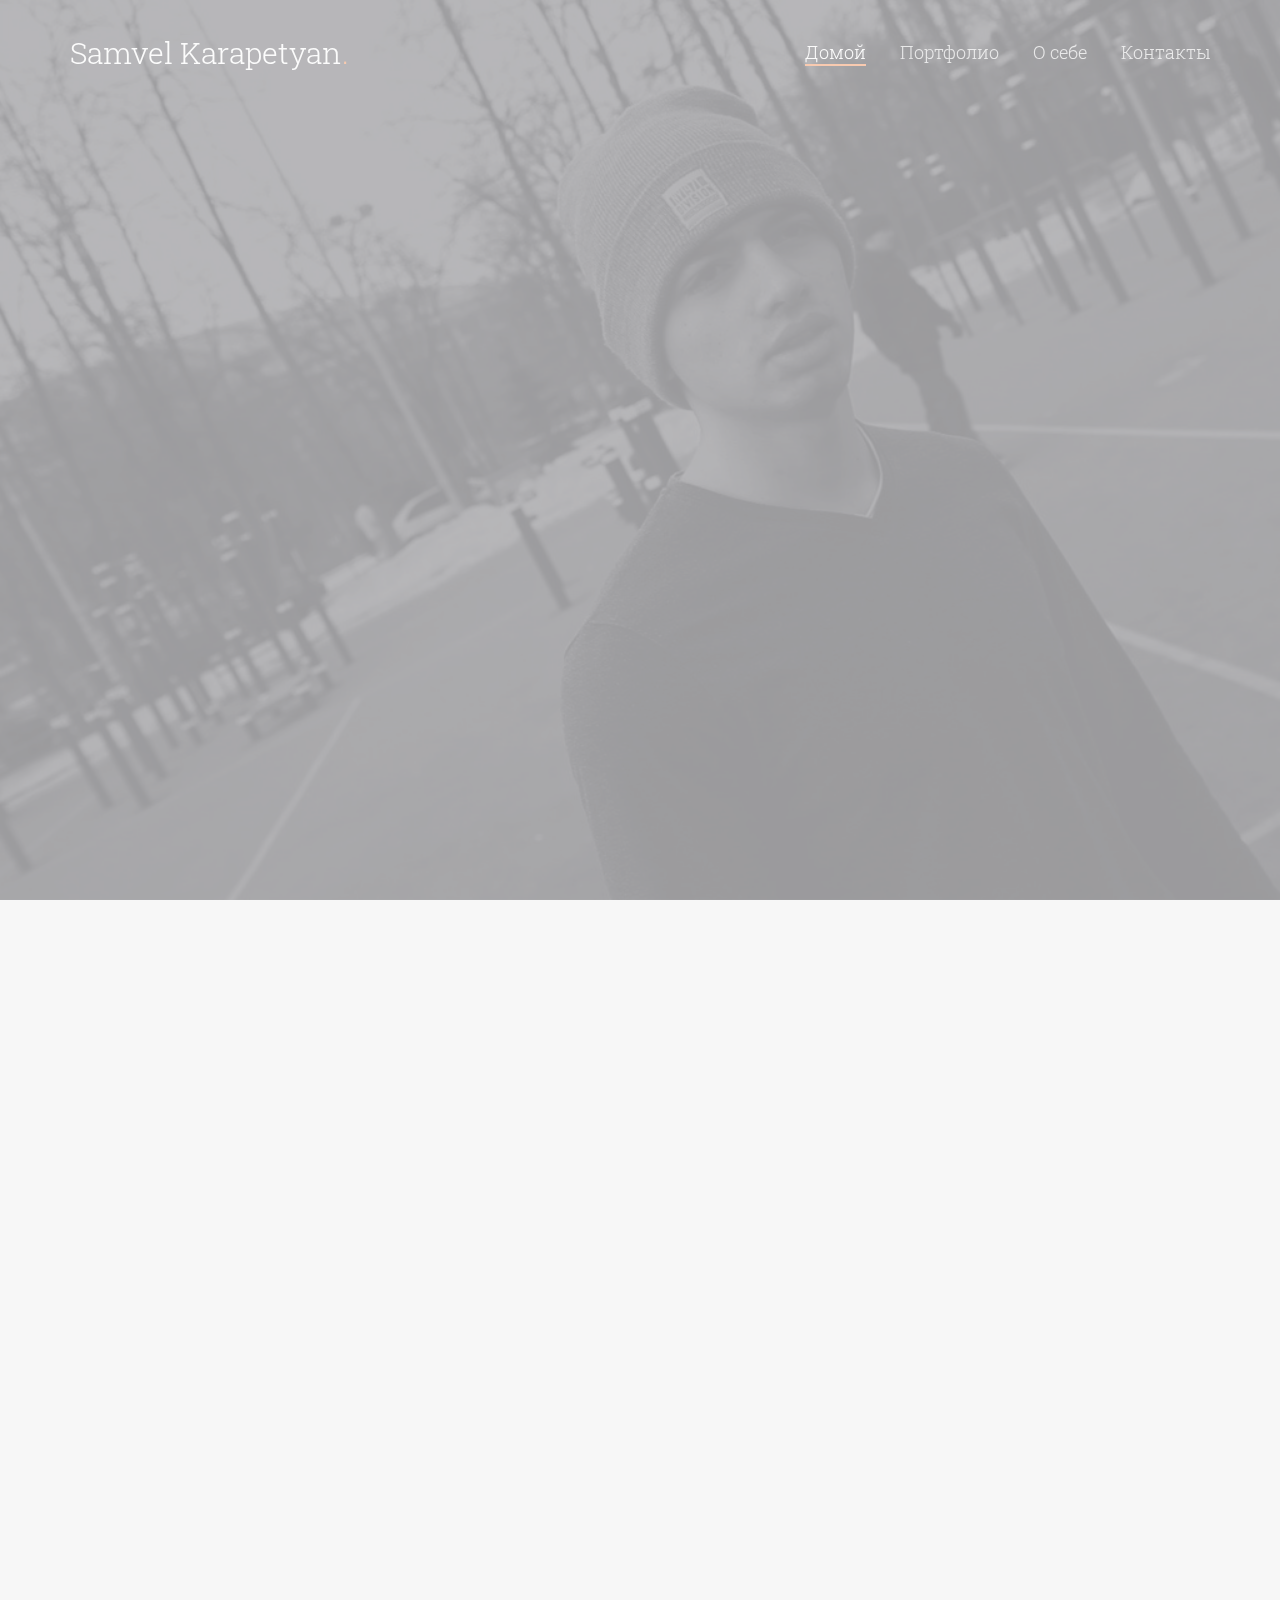
<file: верстки сайтов/готовый ландинг/fotografy/index.html>
<!DOCTYPE html>
<!--[if lt IE 7]>      <html class="no-js lt-ie9 lt-ie8 lt-ie7"> <![endif]-->
<!--[if IE 7]>         <html class="no-js lt-ie9 lt-ie8"> <![endif]-->
<!--[if IE 8]>         <html class="no-js lt-ie9"> <![endif]-->
<!--[if gt IE 8]><!--> <html class="no-js"> <!--<![endif]-->
	<head>
	<meta charset="utf-8">
	<meta http-equiv="X-UA-Compatible" content="IE=edge">
	<title>Web Disign &mdash; Samvel Karapetyan</title>
	<meta name="viewport" content="width=device-width, initial-scale=1">
	<meta name="description" content="Free HTML5 Template by FREEHTML5.CO" />
	<meta name="keywords" content="free html5, free template, free bootstrap, html5, css3, mobile first, responsive" />
	<meta name="author" content="FREEHTML5.CO" />

  <!-- 
	//////////////////////////////////////////////////////

	FREE HTML5 TEMPLATE 
	DESIGNED & DEVELOPED by FREEHTML5.CO
		
	Website: 		http://freehtml5.co/
	Email: 			info@freehtml5.co
	Twitter: 		http://twitter.com/fh5co
	Facebook: 		https://www.facebook.com/fh5co

	//////////////////////////////////////////////////////
	 -->

  	<!-- Facebook and Twitter integration -->
	<meta property="og:title" content=""/>
	<meta property="og:image" content=""/>
	<meta property="og:url" content=""/>
	<meta property="og:site_name" content=""/>
	<meta property="og:description" content=""/>
	<meta name="twitter:title" content="" />
	<meta name="twitter:image" content="" />
	<meta name="twitter:url" content="" />
	<meta name="twitter:card" content="" />

	<!-- Place favicon.ico and apple-touch-icon.png in the root directory -->
	<link rel="shortcut icon" href="favicon.ico">
	<!-- Google Fonts -->
	<link href='https://fonts.googleapis.com/css?family=Roboto+Slab:400,700|Roboto:400,300,700' rel='stylesheet' type='text/css'>
	<!-- Animate -->
	<link rel="stylesheet" href="css/animate.css">
	<!-- Flexslider -->
	<link rel="stylesheet" href="css/flexslider.css">
	<!-- Icomoon -->
	<link rel="stylesheet" href="css/icomoon.css">
	<!-- Bootstrap  -->
	<link rel="stylesheet" href="css/bootstrap.css">

	<link rel="stylesheet" href="css/style.css">


	<!-- Modernizr JS -->
	<script src="js/modernizr-2.6.2.min.js"></script>
	<!-- FOR IE9 below -->
	<!--[if lt IE 9]>
	<script src="js/respond.min.js"></script>
	<![endif]-->

	</head>
	<body>
	
	<div id="fh5co-header">
		<div class="container">
			<!-- Mobile Toggle Menu Button -->
			<a href="#" class="js-fh5co-nav-toggle fh5co-nav-toggle"><i></i></a>
			<div id="fh5co-logo">
				<a href="index.html">Samvel Karapetyan<span>.</span></a>
			</div>
			<nav id="fh5co-main-nav">
				<ul>
					<li><a href="#" data-nav-section="home">Домой</a></li>
					<li><a href="#" data-nav-section="portfolio">Портфолио</a></li>
					<li><a href="#" data-nav-section="about">О себе</a></li>
					<li><a href="#" data-nav-section="contact">Контакты</a></li>
				</ul>
			</nav>
		</div>
	</div>
	<div id="fh5co-main">
		<div class="fh5co-overlay-mobile"></div>
		<div id="fh5co-home" class="js-fullheight" data-section="home">

			<div class="flexslider">
				
				<div class="fh5co-overlay"></div>
				<div class="fh5co-text">
					<div class="container">
						<div class="row text-center">
							<h1 class="animate-box">Hello</h1>
							<div class="fh5co-go animate-box">
								<a href="#" class="js-fh5co-next">
									See Portfolio
									<span><i class="icon-arrow-down2"></i></span>
								</a>
								
							</div>
						</div>
					</div>
				</div>
			  	<ul class="slides">
			   	
			   	<li style="background-image: url(images/slide_1.jpg);" data-stellar-background-ratio="0.5"></li>
			   	
			  	</ul>

			</div>
		</div>

		<div id="fh5co-portfolio" data-section="portfolio">
			<div class="container">
				<div class="row r-pb">
					<div class="col-md-8 col-md-offset-2 text-center section-heading">
						<h2 class="fh5co-section-title animate-box">Portfolio</h2>
						<p class="fh5co-lead animate-box">Здесь Представленны мои работы</p>
					</div>
				</div>
				<div class="row">
					<div class="col-md-4 col-sm-4 col-xs-6 col-xxs-12 animate-box">
						<div class="img-grid">
							<img src="images/pic_1.jpg" alt="Free HTML5 template by FREEHTML5.co" class="img-responsive">
							<a href="portfolio-single.html" class="transition">
								<div>
									<span class="fh5co-meta">1 images</span>
									<h2 class="fh5co-title">easy-shop.moscow</h2>
								</div>
							</a>
						</div>
					</div>
					<div class="col-md-4 col-sm-4 col-xs-6 col-xxs-12 animate-box">
						<div class="img-grid">
							<img src="images/pic_2.jpg" alt="Free HTML5 template by FREEHTML5.co" class="img-responsive">
							<a href="portfolio-single.html" class="transition">
								<div>
									<span class="fh5co-meta">1 images</span>
									<h2 class="fh5co-title">едимполезно.рф</h2>
								</div>
							</a>
						</div>
					</div>
					<div class="col-md-4 col-sm-4 col-xs-6 col-xxs-12 animate-box">
						<div class="img-grid">
							<img src="images/pic_3.jpg" alt="Free HTML5 template by FREEHTML5.co" class="img-responsive">
							<a href="portfolio-single.html" class="transition">
								<div>
									<span class="fh5co-meta">15 images</span>
									<h2 class="fh5co-title">Пустое место</h2>
								</div>
							</a>
						</div>
					</div>

					<div class="col-md-4 col-sm-4 col-xs-6 col-xxs-12 animate-box">
						<div class="img-grid">
							<img src="images/pic_4.jpg" alt="Free HTML5 template by FREEHTML5.co" class="img-responsive">
							<a href="portfolio-single.html" class="transition">
								<div>
									<span class="fh5co-meta">15 images</span>
									<h2 class="fh5co-title">Пустое место</h2>
								</div>
							</a>
						</div>
					</div>
					<div class="col-md-4 col-sm-4 col-xs-6 col-xxs-12 animate-box">
						<div class="img-grid">
							<img src="images/pic_5.jpg" alt="Free HTML5 template by FREEHTML5.co" class="img-responsive">
							<a href="portfolio-single.html" class="transition">
								<div>
									<span class="fh5co-meta">15 images</span>
									<h2 class="fh5co-title">Пустое место</h2>
								</div>
							</a>
						</div>
					</div>
					<div class="col-md-4 col-sm-4 col-xs-6 col-xxs-12 animate-box">
						<div class="img-grid">
							<img src="images/pic_6.jpg" alt="Free HTML5 template by FREEHTML5.co" class="img-responsive">
							<a href="portfolio-single.html" class="transition">
								<div>
									<span class="fh5co-meta">15 images</span>
									<h2 class="fh5co-title">Пустое место</h2>
								</div>
							</a>
						</div>
					</div>

					<div class="col-md-4 col-sm-4 col-xs-6 col-xxs-12 animate-box">
						<div class="img-grid">
							<img src="images/pic_7.jpg" alt="Free HTML5 template by FREEHTML5.co" class="img-responsive">
							<a href="portfolio-single.html" class="transition">
								<div>
									<span class="fh5co-meta">15 images</span>
									<h2 class="fh5co-title">Пустое место</h2>
								</div>
							</a>
						</div>
					</div>
					<div class="col-md-4 col-sm-4 col-xs-6 col-xxs-12 animate-box">
						<div class="img-grid">
							<img src="images/pic_8.jpg" alt="Free HTML5 template by FREEHTML5.co" class="img-responsive">
							<a href="portfolio-single.html" class="transition">
								<div>
									<span class="fh5co-meta">15 images</span>
									<h2 class="fh5co-title">Пустое место</h2>
								</div>
							</a>
						</div>
					</div>
					<div class="col-md-4 col-sm-4 col-xs-6 col-xxs-12 animate-box">
						<div class="img-grid">
							<img src="images/pic_9.jpg" alt="Free HTML5 template by FREEHTML5.co" class="img-responsive">
							<a href="portfolio-single.html" class="transition">
								<div>
									<span class="fh5co-meta">15 images</span>
									<h2 class="fh5co-title">Пустое место</h2>
								</div>
							</a>
						</div>
					</div>

					<div class="col-md-4 col-sm-4 col-xs-6 col-xxs-12 animate-box">
						<div class="img-grid">
							<img src="images/pic_10.jpg" alt="Free HTML5 template by FREEHTML5.co" class="img-responsive">
							<a href="portfolio-single.html" class="transition">
								<div>
									<span class="fh5co-meta">15 images</span>
									<h2 class="fh5co-title">Пустое место</h2>
								</div>
							</a>
						</div>
					</div>
					<div class="col-md-4 col-sm-4 col-xs-6 col-xxs-12 animate-box">
						<div class="img-grid">
							<img src="images/pic_11.jpg" alt="Free HTML5 template by FREEHTML5.co" class="img-responsive">
							<a href="portfolio-single.html" class="transition">
								<div>
									<span class="fh5co-meta">15 images</span>
									<h2 class="fh5co-title">Пустое место</h2>
								</div>
							</a>
						</div>
					</div>
					<div class="col-md-4 col-sm-4 col-xs-6 col-xxs-12 animate-box">
						<div class="img-grid">
							<img src="images/pic_12.jpg" alt="Free HTML5 template by FREEHTML5.co" class="img-responsive">
							<a href="portfolio-single.html" class="transition">
								<div>
									<span class="fh5co-meta">15 images</span>
									<h2 class="fh5co-title">Пустое место</h2>
								</div>
							</a>
						</div>
					</div>

				</div>
			</div>
		</div>

		<div id="fh5co-about" data-section="about">
			<div class="container">
				<div class="row r-pb">
					<div class="col-md-8 col-md-offset-2 text-center section-heading animate-box">
						<h2 class="fh5co-section-title">О себе</h2>
						<p class="fh5co-lead">Дизайнер . Веб разработчик . Seo консультации . Fronted разработчик </p>
					</div>
				</div>
				<div class="row">
					<div class="col-md-6 animate-box">
						<div class="fh5co-text with-plus">
							<h2>Rob Smith</h2>
							<span class="fh5co-meta">Photographer, Video Editor</span>
							<p>Far far away, behind the word mountains, far from the countries Vokalia and Consonantia, there live the blind texts. Separated they live in Bookmarksgrove right at the coast of the Semantics, a large language ocean.</p>
						</div>
					</div>
					<div class="col-md-6 animate-box">
						<div class="fh5co-text">
							<h2>Jean Smith</h2>
							<span class="fh5co-meta">Photographer, Copy writer</span>
							<p>Far far away, behind the word mountains, far from the countries Vokalia and Consonantia, there live the blind texts. Separated they live in Bookmarksgrove right at the coast of the Semantics, a large language ocean.</p>
						</div>
					</div>

				</div>
			</div>
		</div>

		

		<div id="fh5co-contact" data-section="contact">
			<div class="container">
				<div class="row">
					<div class="col-md-8 col-md-offset-2 text-center section-heading">
						<h2 class="fh5co-section-title animate-box">Контакты</h2>
						<p class="fh5co-lead animate-box">Вы можете связатся со мной (What`s up - Telegram - Viber)</p>
						<p class="animate-box">7(968) 326-92-52</p>
						
					</div>
				</div>
			</div>
		</div>

		<div id="fh5co-testimony" style="background-image: url(images/slide_3.jpg);" data-stellar-background-ratio="0.5">
			<div class="fh5co-overlay"></div>
			<div class="container">
				<div class="row">
					<div class="flexslider animate-box">
							<ul class="slides">
								<li>
									<blockquote>
										<p>&ldquo;I think design would be better if designers were much more skeptical about its applications. If you believe in the potency of your craft, where you choose to dole it out is not something to take lightly.&rdquo; <cite>&mdash; Frank Chimero</cite></p>
									</blockquote>
								</li>
								<li>
									<blockquote>
										<p>&ldquo;Design must be functional and functionality must be translated into visual aesthetics, without any reliance on gimmicks that have to be explained.&rdquo; <cite>&mdash; Ferdinand A. Porsche</cite></p>
									</blockquote>
								</li>
								<li>
									<blockquote>
										<p>&ldquo;Creativity is just connecting things. When you ask creative people how they did something, they feel a little guilty because they didn’t really do it, they just saw something. It seemed obvious to them after a while.&rdquo; <cite>&mdash; Steve Jobs</cite></p>
									</blockquote>
								</li>
								
								
							</ul>
						</div>

				</div>
			</div>
		</div>

		<div id="fh5co-footer">
			<div class="container">
				<div class="row">
					<div class="col-md-6 col-sm-6 animate-box">
						<div class="fh5co-footer-widget">
							<p>&copy; Fotografy Free HTML5 Template. All Rights Reserved.</p>
							<p>Designed by <a href="http://freehtml5.co/">FREEHTML5.co</a> Demo Images: <a href="http://unsplash.com/" target="_blank">Unsplash</a> &amp; <a href="http://pexels.com/" target="_blank">Pexels</a></p>
						</div>
					</div>
					<div class="col-md-6 col-sm-6 animate-box">
						<div class="fh5co-footer-widget">
							<ul class="fh5co-social pull-right">
								<li>
									<a href="#"><i class="icon-twitter"></i></a>
								</li>
								<li>
									<a href="#"><i class="icon-facebook"></i></a>
								</li>
								<li>
									<a href="#"><i class="icon-vine"></i></a>
								</li>
								<li>
									<a href="#"><i class="icon-behance"></i></a>
								</li>
								<li>
									<a href="#"><i class="icon-google"></i></a>
								</li>
								<li>
									<a href="#"><i class="icon-vimeo"></i></a>
								</li>
							</ul>
						<div class="fh5co-footer-widget">
					</div>
				</div>
			</div>
		</div>

	</div> <!-- END fh5co-page -->

	<!-- jQuery -->
	<script src="js/jquery.min.js"></script>
	<!-- jQuery Easing -->
	<script src="js/jquery.easing.1.3.js"></script>
	<!-- Bootstrap -->
	<script src="js/bootstrap.min.js"></script>
	<!-- Waypoints -->
	<script src="js/jquery.waypoints.min.js"></script>
	<!-- Stellar Parallax -->
	<script src="js/jquery.stellar.min.js"></script>
	<!-- Flexslider -->
	<script src="js/jquery.flexslider-min.js"></script>
	<!-- Main JS -->
	<script src="js/main.js"></script>

	</body>
</html>
</file>
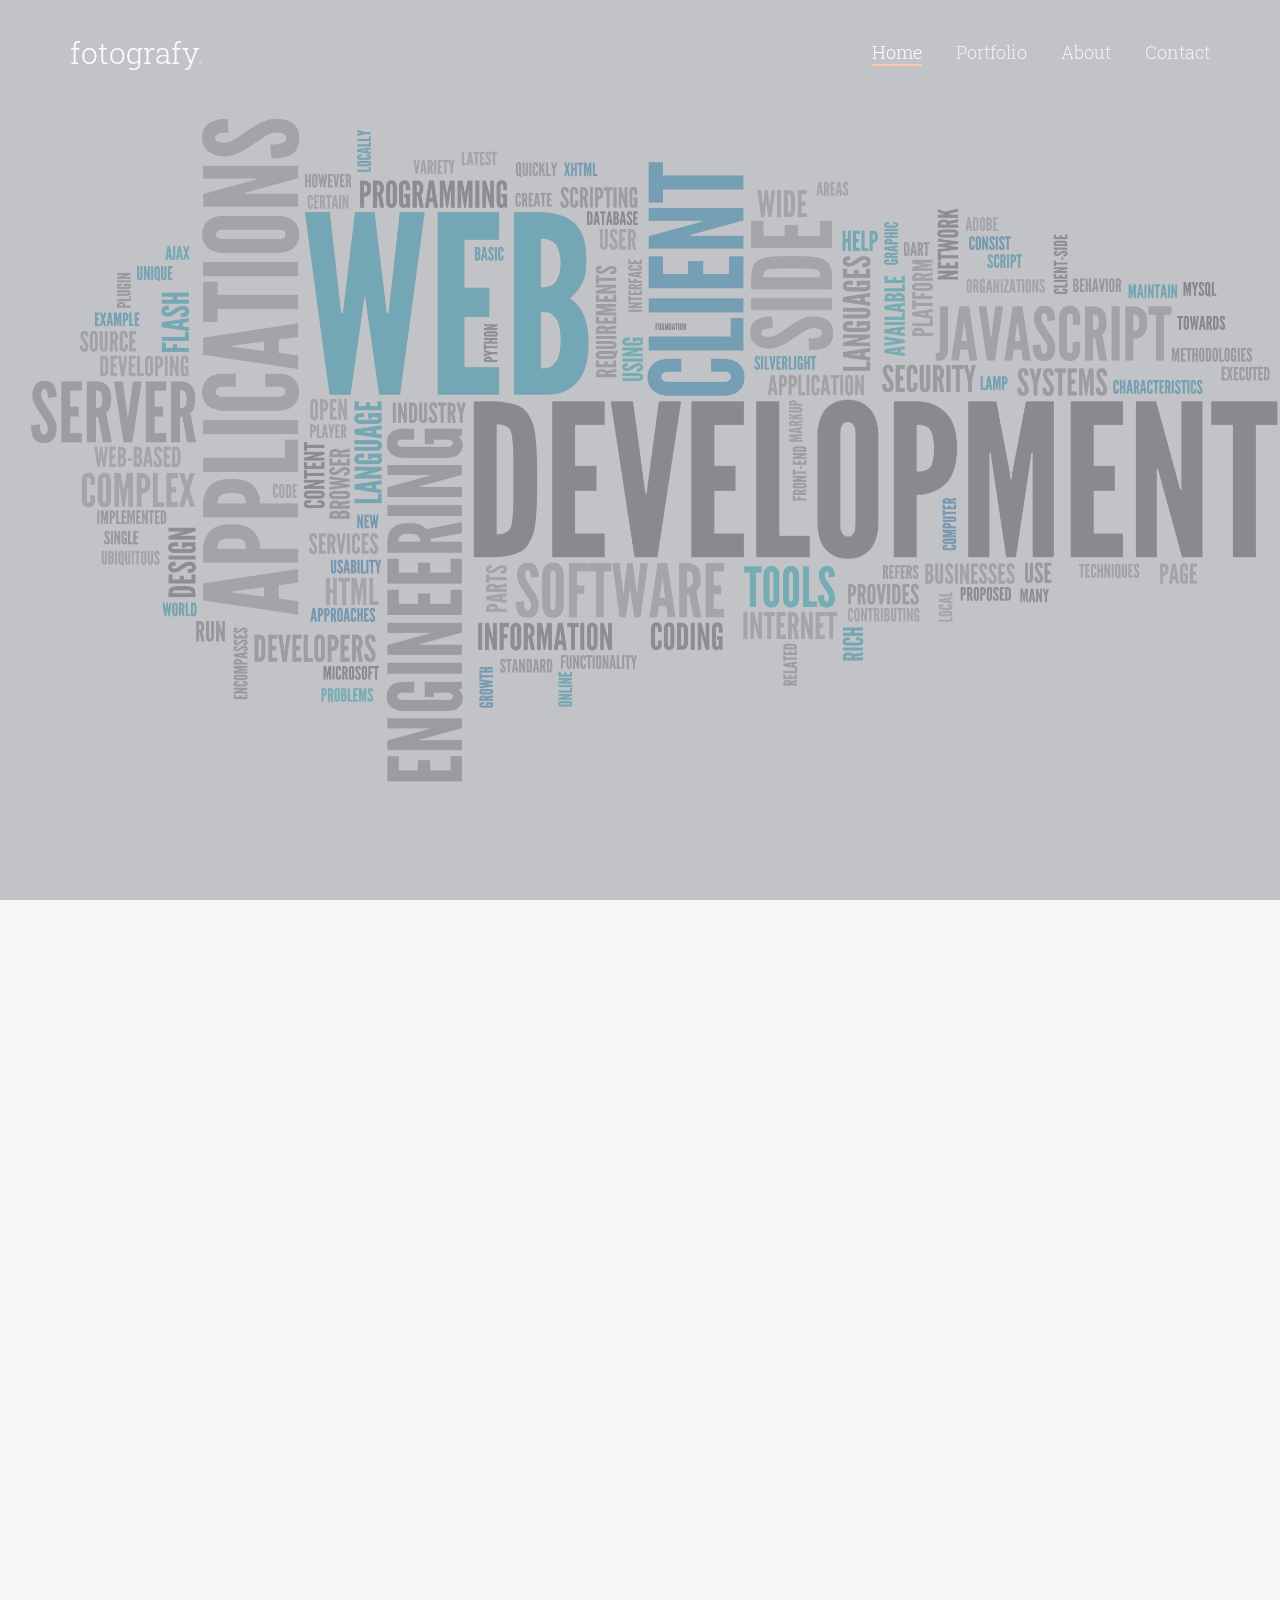
<file: верстки сайтов/готовый ландинг/fotografy/portfolio-single.html>
<!DOCTYPE html>
<!--[if lt IE 7]>      <html class="no-js lt-ie9 lt-ie8 lt-ie7"> <![endif]-->
<!--[if IE 7]>         <html class="no-js lt-ie9 lt-ie8"> <![endif]-->
<!--[if IE 8]>         <html class="no-js lt-ie9"> <![endif]-->
<!--[if gt IE 8]><!--> <html class="no-js"> <!--<![endif]-->
	<head>
	<meta charset="utf-8">
	<meta http-equiv="X-UA-Compatible" content="IE=edge">
	<title>Fotografy &mdash; Free Fully Responsive HTML5 Bootstrap Template by FREEHTML5.co</title>
	<meta name="viewport" content="width=device-width, initial-scale=1">
	<meta name="description" content="Free HTML5 Template by FREEHTML5.CO" />
	<meta name="keywords" content="free html5, free template, free bootstrap, html5, css3, mobile first, responsive" />
	<meta name="author" content="FREEHTML5.CO" />

  <!-- 
	//////////////////////////////////////////////////////

	FREE HTML5 TEMPLATE 
	DESIGNED & DEVELOPED by FREEHTML5.CO
		
	Website: 		http://freehtml5.co/
	Email: 			info@freehtml5.co
	Twitter: 		http://twitter.com/fh5co
	Facebook: 		https://www.facebook.com/fh5co

	//////////////////////////////////////////////////////
	 -->

  	<!-- Facebook and Twitter integration -->
	<meta property="og:title" content=""/>
	<meta property="og:image" content=""/>
	<meta property="og:url" content=""/>
	<meta property="og:site_name" content=""/>
	<meta property="og:description" content=""/>
	<meta name="twitter:title" content="" />
	<meta name="twitter:image" content="" />
	<meta name="twitter:url" content="" />
	<meta name="twitter:card" content="" />

	<!-- Place favicon.ico and apple-touch-icon.png in the root directory -->
	<link rel="shortcut icon" href="favicon.ico">
	<!-- Google Fonts -->
	<link href='https://fonts.googleapis.com/css?family=Roboto+Slab:400,700|Roboto:400,300,700' rel='stylesheet' type='text/css'>
	<!-- Animate -->
	<link rel="stylesheet" href="css/animate.css">
	<!-- Flexslider -->
	<link rel="stylesheet" href="css/flexslider.css">
	<!-- Icomoon -->
	<link rel="stylesheet" href="css/icomoon.css">
	<!-- Bootstrap  -->
	<link rel="stylesheet" href="css/bootstrap.css">

	<link rel="stylesheet" href="css/style.css">


	<!-- Modernizr JS -->
	<script src="js/modernizr-2.6.2.min.js"></script>
	<!-- FOR IE9 below -->
	<!--[if lt IE 9]>
	<script src="js/respond.min.js"></script>
	<![endif]-->

	</head>
	<body>
	
	<div id="fh5co-header">
		<div class="container">
			<!-- Mobile Toggle Menu Button -->
			<a href="#" class="js-fh5co-nav-toggle fh5co-nav-toggle"><i></i></a>
			<div id="fh5co-logo">
				<a href="index.html" class="transition">fotografy<span>.</span></a>
			</div>
			<nav id="fh5co-main-nav">
				<ul>
					<li><a href="index.html" class="transition" data-nav-section="home">Home</a></li>
					<li><a href="index.html" class="transition" data-nav-section="portfolio">Portfolio</a></li>
					<li><a href="index.html" class="transition" data-nav-section="about">About</a></li>
					<li><a href="index.html" class="transition" data-nav-section="contact">Contact</a></li>
				</ul>
			</nav>
		</div>
	</div>
	<div id="fh5co-main">
		<div class="fh5co-overlay-mobile"></div>
		<div id="fh5co-home" class="js-fullheight" data-section="home">

			<div class="flexslider">
				
				<div class="fh5co-overlay"></div>
				<div class="fh5co-text">
					<div class="container">
						<div class="row text-center">
							<h1 class="animate-box">Rob &amp; Jean Wedding</h1>
							<div class="fh5co-go animate-box">
								<a href="#" class="js-fh5co-next">
									View Images
									<span><i class="icon-arrow-down2"></i></span>
								</a>
								
							</div>
						</div>
					</div>
				</div>
			  	<ul class="slides">
			   	<li style="background-image: url(images/slide_2.jpg);" data-stellar-background-ratio="0.5"></li>
			  	</ul>

			</div>
		</div>

		<div id="fh5co-content">
			<div class="container">
				<div class="row r-pb">
					<div class="col-md-8 col-md-offset-2 text-center section-heading">
						<h2 class="fh5co-section-title animate-box">Intro Text</h2>
						<p class="fh5co-lead animate-box">Far far away, behind the word mountains, far from the countries Vokalia and Consonantia, there live the blind texts. Separated they live in Bookmarksgrove right at the coast of the Semantics, a large language ocean.</p>
					</div>
				</div>

				<div class="row">
					<figure class="animate-box">
						<img src="images/slide_3.jpg" alt="Free HTML5 Template by FREEHTML5.co" class="img-responsive">
					</figure>
					<figure class="animate-box">
						<img src="images/slide_2.jpg" alt="Free HTML5 Template by FREEHTML5.co" class="img-responsive">
					</figure>
					<figure class="animate-box">
						<img src="images/slide_1.jpg" alt="Free HTML5 Template by FREEHTML5.co" class="img-responsive">
					</figure>
					<figure class="animate-box">
						<img src="images/pic_13.jpg" alt="Free HTML5 Template by FREEHTML5.co" class="img-responsive">
					</figure>
					<figure class="animate-box">
						<img src="images/pic_14.jpg" alt="Free HTML5 Template by FREEHTML5.co" class="img-responsive">
					</figure>
				</div>
	
			</div>
		</div>

		<div id="fh5co-footer">
			<div class="container">
				<div class="row">
					<div class="col-md-6 col-sm-6 animate-box">
						<div class="fh5co-footer-widget">
							<p>&copy; Fotografy Free HTML5 Template. All Rights Reserved.</p>
							<p>Designed by <a href="http://freehtml5.co/">FREEHTML5.co</a> Demo Images: <a href="http://unsplash.com/" target="_blank">Unsplash</a> &amp; <a href="http://pexels.com/" target="_blank">Pexels</a></p>
						</div>
					</div>
					<div class="col-md-6 col-sm-6 animate-box">
						<div class="fh5co-footer-widget">
							<ul class="fh5co-social pull-right">
								<li>
									<a href="#"><i class="icon-twitter"></i></a>
								</li>
								<li>
									<a href="#"><i class="icon-facebook"></i></a>
								</li>
								<li>
									<a href="#"><i class="icon-vine"></i></a>
								</li>
								<li>
									<a href="#"><i class="icon-behance"></i></a>
								</li>
								<li>
									<a href="#"><i class="icon-google"></i></a>
								</li>
							</ul>
						<div class="fh5co-footer-widget">
					</div>
				</div>
			</div>
		</div>

	</div> <!-- END fh5co-page -->

	<!-- jQuery -->
	<script src="js/jquery.min.js"></script>
	<!-- jQuery Easing -->
	<script src="js/jquery.easing.1.3.js"></script>
	<!-- Bootstrap -->
	<script src="js/bootstrap.min.js"></script>
	<!-- Waypoints -->
	<script src="js/jquery.waypoints.min.js"></script>
	<!-- Stellar Parallax -->
	<script src="js/jquery.stellar.min.js"></script>
	<!-- Flexslider -->
	<script src="js/jquery.flexslider-min.js"></script>
	<!-- Main JS -->
	<script src="js/main.js"></script>

	</body>
</html>
</file>
<file: верстки сайтов/готовый ландинг/fotografy/css/icomoon.css>
@font-face {
    font-family: 'icomoon';
    src:    url('../fonts/icomoon/icomoon.eot?85cwyn');
    src:    url('../fonts/icomoon/icomoon.eot?85cwyn#iefix') format('embedded-opentype'),
        url('../fonts/icomoon/icomoon.ttf?85cwyn') format('truetype'),
        url('../fonts/icomoon/icomoon.woff?85cwyn') format('woff'),
        url('../fonts/icomoon/icomoon.svg?85cwyn#icomoon') format('svg');
    font-weight: normal;
    font-style: normal;
}

[class^="icon-"], [class*=" icon-"] {
    /* use !important to prevent issues with browser extensions that change fonts */
    font-family: 'icomoon' !important;
    speak: none;
    font-style: normal;
    font-weight: normal;
    font-variant: normal;
    text-transform: none;
    line-height: 1;

    /* Better Font Rendering =========== */
    -webkit-font-smoothing: antialiased;
    -moz-osx-font-smoothing: grayscale;
}

.icon-add-to-list:before {
    content: "\e900";
}
.icon-classic-computer:before {
    content: "\e901";
}
.icon-controller-fast-backward:before {
    content: "\e902";
}
.icon-creative-commons-attribution:before {
    content: "\e903";
}
.icon-creative-commons-noderivs:before {
    content: "\e904";
}
.icon-creative-commons-noncommercial-eu:before {
    content: "\e905";
}
.icon-creative-commons-noncommercial-us:before {
    content: "\e906";
}
.icon-creative-commons-public-domain:before {
    content: "\e907";
}
.icon-creative-commons-remix:before {
    content: "\e908";
}
.icon-creative-commons-share:before {
    content: "\e909";
}
.icon-creative-commons-sharealike:before {
    content: "\e90a";
}
.icon-creative-commons:before {
    content: "\e90b";
}
.icon-document-landscape:before {
    content: "\e90c";
}
.icon-remove-user:before {
    content: "\e90d";
}
.icon-warning:before {
    content: "\e90e";
}
.icon-arrow-bold-down:before {
    content: "\e90f";
}
.icon-arrow-bold-left:before {
    content: "\e910";
}
.icon-arrow-bold-right:before {
    content: "\e911";
}
.icon-arrow-bold-up:before {
    content: "\e912";
}
.icon-arrow-down:before {
    content: "\e913";
}
.icon-arrow-left:before {
    content: "\e914";
}
.icon-arrow-long-down:before {
    content: "\e915";
}
.icon-arrow-long-left:before {
    content: "\e916";
}
.icon-arrow-long-right:before {
    content: "\e917";
}
.icon-arrow-long-up:before {
    content: "\e918";
}
.icon-arrow-right:before {
    content: "\e919";
}
.icon-arrow-up:before {
    content: "\e91a";
}
.icon-arrow-with-circle-down:before {
    content: "\e91b";
}
.icon-arrow-with-circle-left:before {
    content: "\e91c";
}
.icon-arrow-with-circle-right:before {
    content: "\e91d";
}
.icon-arrow-with-circle-up:before {
    content: "\e91e";
}
.icon-bookmark:before {
    content: "\e91f";
}
.icon-bookmarks:before {
    content: "\e920";
}
.icon-chevron-down:before {
    content: "\e921";
}
.icon-chevron-left:before {
    content: "\e922";
}
.icon-chevron-right:before {
    content: "\e923";
}
.icon-chevron-small-down:before {
    content: "\e924";
}
.icon-chevron-small-left:before {
    content: "\e925";
}
.icon-chevron-small-right:before {
    content: "\e926";
}
.icon-chevron-small-up:before {
    content: "\e927";
}
.icon-chevron-thin-down:before {
    content: "\e928";
}
.icon-chevron-thin-left:before {
    content: "\e929";
}
.icon-chevron-thin-right:before {
    content: "\e92a";
}
.icon-chevron-thin-up:before {
    content: "\e92b";
}
.icon-chevron-up:before {
    content: "\e92c";
}
.icon-chevron-with-circle-down:before {
    content: "\e92d";
}
.icon-chevron-with-circle-left:before {
    content: "\e92e";
}
.icon-chevron-with-circle-right:before {
    content: "\e92f";
}
.icon-chevron-with-circle-up:before {
    content: "\e930";
}
.icon-cloud:before {
    content: "\e931";
}
.icon-controller-fast-forward:before {
    content: "\e932";
}
.icon-controller-jump-to-start:before {
    content: "\e933";
}
.icon-controller-next:before {
    content: "\e934";
}
.icon-controller-paus:before {
    content: "\e935";
}
.icon-controller-play:before {
    content: "\e936";
}
.icon-controller-record:before {
    content: "\e937";
}
.icon-controller-stop:before {
    content: "\e938";
}
.icon-controller-volume:before {
    content: "\e939";
}
.icon-dot-single:before {
    content: "\e93a";
}
.icon-dots-three-horizontal:before {
    content: "\e93b";
}
.icon-dots-three-vertical:before {
    content: "\e93c";
}
.icon-dots-two-horizontal:before {
    content: "\e93d";
}
.icon-dots-two-vertical:before {
    content: "\e93e";
}
.icon-download:before {
    content: "\e93f";
}
.icon-emoji-flirt:before {
    content: "\e940";
}
.icon-flow-branch:before {
    content: "\e941";
}
.icon-flow-cascade:before {
    content: "\e942";
}
.icon-flow-line:before {
    content: "\e943";
}
.icon-flow-parallel:before {
    content: "\e944";
}
.icon-flow-tree:before {
    content: "\e945";
}
.icon-install:before {
    content: "\e946";
}
.icon-layers:before {
    content: "\e947";
}
.icon-open-book:before {
    content: "\e948";
}
.icon-resize-100:before {
    content: "\e949";
}
.icon-resize-full-screen:before {
    content: "\e94a";
}
.icon-save:before {
    content: "\e94b";
}
.icon-select-arrows:before {
    content: "\e94c";
}
.icon-sound-mute:before {
    content: "\e94d";
}
.icon-sound:before {
    content: "\e94e";
}
.icon-trash:before {
    content: "\e94f";
}
.icon-triangle-down:before {
    content: "\e950";
}
.icon-triangle-left:before {
    content: "\e951";
}
.icon-triangle-right:before {
    content: "\e952";
}
.icon-triangle-up:before {
    content: "\e953";
}
.icon-uninstall:before {
    content: "\e954";
}
.icon-upload-to-cloud:before {
    content: "\e955";
}
.icon-upload:before {
    content: "\e956";
}
.icon-add-user:before {
    content: "\e957";
}
.icon-address:before {
    content: "\e958";
}
.icon-adjust:before {
    content: "\e959";
}
.icon-air:before {
    content: "\e95a";
}
.icon-aircraft-landing:before {
    content: "\e95b";
}
.icon-aircraft-take-off:before {
    content: "\e95c";
}
.icon-aircraft:before {
    content: "\e95d";
}
.icon-align-bottom:before {
    content: "\e95e";
}
.icon-align-horizontal-middle:before {
    content: "\e95f";
}
.icon-align-left:before {
    content: "\e960";
}
.icon-align-right:before {
    content: "\e961";
}
.icon-align-top:before {
    content: "\e962";
}
.icon-align-vertical-middle:before {
    content: "\e963";
}
.icon-archive:before {
    content: "\e964";
}
.icon-area-graph:before {
    content: "\e965";
}
.icon-attachment:before {
    content: "\e966";
}
.icon-awareness-ribbon:before {
    content: "\e967";
}
.icon-back-in-time:before {
    content: "\e968";
}
.icon-back:before {
    content: "\e969";
}
.icon-bar-graph:before {
    content: "\e96a";
}
.icon-battery:before {
    content: "\e96b";
}
.icon-beamed-note:before {
    content: "\e96c";
}
.icon-bell:before {
    content: "\e96d";
}
.icon-blackboard:before {
    content: "\e96e";
}
.icon-block:before {
    content: "\e96f";
}
.icon-book:before {
    content: "\e970";
}
.icon-bowl:before {
    content: "\e971";
}
.icon-box:before {
    content: "\e972";
}
.icon-briefcase:before {
    content: "\e973";
}
.icon-browser:before {
    content: "\e974";
}
.icon-brush:before {
    content: "\e975";
}
.icon-bucket:before {
    content: "\e976";
}
.icon-cake:before {
    content: "\e977";
}
.icon-calculator:before {
    content: "\e978";
}
.icon-calendar:before {
    content: "\e979";
}
.icon-camera:before {
    content: "\e97a";
}
.icon-ccw:before {
    content: "\e97b";
}
.icon-chat:before {
    content: "\e97c";
}
.icon-check:before {
    content: "\e97d";
}
.icon-circle-with-cross:before {
    content: "\e97e";
}
.icon-circle-with-minus:before {
    content: "\e97f";
}
.icon-circle-with-plus:before {
    content: "\e980";
}
.icon-circle:before {
    content: "\e981";
}
.icon-circular-graph:before {
    content: "\e982";
}
.icon-clapperboard:before {
    content: "\e983";
}
.icon-clipboard:before {
    content: "\e984";
}
.icon-clock:before {
    content: "\e985";
}
.icon-code:before {
    content: "\e986";
}
.icon-cog:before {
    content: "\e987";
}
.icon-colours:before {
    content: "\e988";
}
.icon-compass:before {
    content: "\e989";
}
.icon-copy:before {
    content: "\e98a";
}
.icon-credit-card:before {
    content: "\e98b";
}
.icon-credit:before {
    content: "\e98c";
}
.icon-cross:before {
    content: "\e98d";
}
.icon-cup:before {
    content: "\e98e";
}
.icon-cw:before {
    content: "\e98f";
}
.icon-cycle:before {
    content: "\e990";
}
.icon-database:before {
    content: "\e991";
}
.icon-dial-pad:before {
    content: "\e992";
}
.icon-direction:before {
    content: "\e993";
}
.icon-document:before {
    content: "\e994";
}
.icon-documents:before {
    content: "\e995";
}
.icon-drink:before {
    content: "\e996";
}
.icon-drive:before {
    content: "\e997";
}
.icon-drop:before {
    content: "\e998";
}
.icon-edit:before {
    content: "\e999";
}
.icon-email:before {
    content: "\e99a";
}
.icon-emoji-happy:before {
    content: "\e99b";
}
.icon-emoji-neutral:before {
    content: "\e99c";
}
.icon-emoji-sad:before {
    content: "\e99d";
}
.icon-erase:before {
    content: "\e99e";
}
.icon-eraser:before {
    content: "\e99f";
}
.icon-export:before {
    content: "\e9a0";
}
.icon-eye:before {
    content: "\e9a1";
}
.icon-feather:before {
    content: "\e9a2";
}
.icon-flag:before {
    content: "\e9a3";
}
.icon-flash:before {
    content: "\e9a4";
}
.icon-flashlight:before {
    content: "\e9a5";
}
.icon-flat-brush:before {
    content: "\e9a6";
}
.icon-folder-images:before {
    content: "\e9a7";
}
.icon-folder-music:before {
    content: "\e9a8";
}
.icon-folder-video:before {
    content: "\e9a9";
}
.icon-folder:before {
    content: "\e9aa";
}
.icon-forward:before {
    content: "\e9ab";
}
.icon-funnel:before {
    content: "\e9ac";
}
.icon-game-controller:before {
    content: "\e9ad";
}
.icon-gauge:before {
    content: "\e9ae";
}
.icon-globe:before {
    content: "\e9af";
}
.icon-graduation-cap:before {
    content: "\e9b0";
}
.icon-grid:before {
    content: "\e9b1";
}
.icon-hair-cross:before {
    content: "\e9b2";
}
.icon-hand:before {
    content: "\e9b3";
}
.icon-heart-outlined:before {
    content: "\e9b4";
}
.icon-heart:before {
    content: "\e9b5";
}
.icon-help-with-circle:before {
    content: "\e9b6";
}
.icon-help:before {
    content: "\e9b7";
}
.icon-home:before {
    content: "\e9b8";
}
.icon-hour-glass:before {
    content: "\e9b9";
}
.icon-image-inverted:before {
    content: "\e9ba";
}
.icon-image:before {
    content: "\e9bb";
}
.icon-images:before {
    content: "\e9bc";
}
.icon-inbox:before {
    content: "\e9bd";
}
.icon-infinity:before {
    content: "\e9be";
}
.icon-info-with-circle:before {
    content: "\e9bf";
}
.icon-info:before {
    content: "\e9c0";
}
.icon-key:before {
    content: "\e9c1";
}
.icon-keyboard:before {
    content: "\e9c2";
}
.icon-lab-flask:before {
    content: "\e9c3";
}
.icon-landline:before {
    content: "\e9c4";
}
.icon-language:before {
    content: "\e9c5";
}
.icon-laptop:before {
    content: "\e9c6";
}
.icon-leaf:before {
    content: "\e9c7";
}
.icon-level-down:before {
    content: "\e9c8";
}
.icon-level-up:before {
    content: "\e9c9";
}
.icon-lifebuoy:before {
    content: "\e9ca";
}
.icon-light-bulb:before {
    content: "\e9cb";
}
.icon-light-down:before {
    content: "\e9cc";
}
.icon-light-up:before {
    content: "\e9cd";
}
.icon-line-graph:before {
    content: "\e9ce";
}
.icon-link:before {
    content: "\e9cf";
}
.icon-list:before {
    content: "\e9d0";
}
.icon-location-pin:before {
    content: "\e9d1";
}
.icon-location:before {
    content: "\e9d2";
}
.icon-lock-open:before {
    content: "\e9d3";
}
.icon-lock:before {
    content: "\e9d4";
}
.icon-log-out:before {
    content: "\e9d5";
}
.icon-login:before {
    content: "\e9d6";
}
.icon-loop:before {
    content: "\e9d7";
}
.icon-magnet:before {
    content: "\e9d8";
}
.icon-magnifying-glass:before {
    content: "\e9d9";
}
.icon-mail:before {
    content: "\e9da";
}
.icon-man:before {
    content: "\e9db";
}
.icon-map:before {
    content: "\e9dc";
}
.icon-mask:before {
    content: "\e9dd";
}
.icon-medal:before {
    content: "\e9de";
}
.icon-megaphone:before {
    content: "\e9df";
}
.icon-menu:before {
    content: "\e9e0";
}
.icon-message:before {
    content: "\e9e1";
}
.icon-mic:before {
    content: "\e9e2";
}
.icon-minus:before {
    content: "\e9e3";
}
.icon-mobile:before {
    content: "\e9e4";
}
.icon-modern-mic:before {
    content: "\e9e5";
}
.icon-moon:before {
    content: "\e9e6";
}
.icon-mouse:before {
    content: "\e9e7";
}
.icon-music:before {
    content: "\e9e8";
}
.icon-network:before {
    content: "\e9e9";
}
.icon-new-message:before {
    content: "\e9ea";
}
.icon-new:before {
    content: "\e9eb";
}
.icon-news:before {
    content: "\e9ec";
}
.icon-note:before {
    content: "\e9ed";
}
.icon-notification:before {
    content: "\e9ee";
}
.icon-old-mobile:before {
    content: "\e9ef";
}
.icon-old-phone:before {
    content: "\e9f0";
}
.icon-palette:before {
    content: "\e9f1";
}
.icon-paper-plane:before {
    content: "\e9f2";
}
.icon-pencil:before {
    content: "\e9f3";
}
.icon-phone:before {
    content: "\e9f4";
}
.icon-pie-chart:before {
    content: "\e9f5";
}
.icon-pin:before {
    content: "\e9f6";
}
.icon-plus:before {
    content: "\e9f7";
}
.icon-popup:before {
    content: "\e9f8";
}
.icon-power-plug:before {
    content: "\e9f9";
}
.icon-price-ribbon:before {
    content: "\e9fa";
}
.icon-price-tag:before {
    content: "\e9fb";
}
.icon-print:before {
    content: "\e9fc";
}
.icon-progress-empty:before {
    content: "\e9fd";
}
.icon-progress-full:before {
    content: "\e9fe";
}
.icon-progress-one:before {
    content: "\e9ff";
}
.icon-progress-two:before {
    content: "\ea00";
}
.icon-publish:before {
    content: "\ea01";
}
.icon-quote:before {
    content: "\ea02";
}
.icon-radio:before {
    content: "\ea03";
}
.icon-reply-all:before {
    content: "\ea04";
}
.icon-reply:before {
    content: "\ea05";
}
.icon-retweet:before {
    content: "\ea06";
}
.icon-rocket:before {
    content: "\ea07";
}
.icon-round-brush:before {
    content: "\ea08";
}
.icon-rss:before {
    content: "\ea09";
}
.icon-ruler:before {
    content: "\ea0a";
}
.icon-scissors:before {
    content: "\ea0b";
}
.icon-share-alternitive:before {
    content: "\ea0c";
}
.icon-share:before {
    content: "\ea0d";
}
.icon-shareable:before {
    content: "\ea0e";
}
.icon-shield:before {
    content: "\ea0f";
}
.icon-shop:before {
    content: "\ea10";
}
.icon-shopping-bag:before {
    content: "\ea11";
}
.icon-shopping-basket:before {
    content: "\ea12";
}
.icon-shopping-cart:before {
    content: "\ea13";
}
.icon-shuffle:before {
    content: "\ea14";
}
.icon-signal:before {
    content: "\ea15";
}
.icon-sound-mix:before {
    content: "\ea16";
}
.icon-sports-club:before {
    content: "\ea17";
}
.icon-spreadsheet:before {
    content: "\ea18";
}
.icon-squared-cross:before {
    content: "\ea19";
}
.icon-squared-minus:before {
    content: "\ea1a";
}
.icon-squared-plus:before {
    content: "\ea1b";
}
.icon-star-outlined:before {
    content: "\ea1c";
}
.icon-star:before {
    content: "\ea1d";
}
.icon-stopwatch:before {
    content: "\ea1e";
}
.icon-suitcase:before {
    content: "\ea1f";
}
.icon-swap:before {
    content: "\ea20";
}
.icon-sweden:before {
    content: "\ea21";
}
.icon-switch:before {
    content: "\ea22";
}
.icon-tablet:before {
    content: "\ea23";
}
.icon-tag:before {
    content: "\ea24";
}
.icon-text-document-inverted:before {
    content: "\ea25";
}
.icon-text-document:before {
    content: "\ea26";
}
.icon-text:before {
    content: "\ea27";
}
.icon-thermometer:before {
    content: "\ea28";
}
.icon-thumbs-down:before {
    content: "\ea29";
}
.icon-thumbs-up:before {
    content: "\ea2a";
}
.icon-thunder-cloud:before {
    content: "\ea2b";
}
.icon-ticket:before {
    content: "\ea2c";
}
.icon-time-slot:before {
    content: "\ea2d";
}
.icon-tools:before {
    content: "\ea2e";
}
.icon-traffic-cone:before {
    content: "\ea2f";
}
.icon-tree:before {
    content: "\ea30";
}
.icon-trophy:before {
    content: "\ea31";
}
.icon-tv:before {
    content: "\ea32";
}
.icon-typing:before {
    content: "\ea33";
}
.icon-unread:before {
    content: "\ea34";
}
.icon-untag:before {
    content: "\ea35";
}
.icon-user:before {
    content: "\ea36";
}
.icon-users:before {
    content: "\ea37";
}
.icon-v-card:before {
    content: "\ea38";
}
.icon-video:before {
    content: "\ea39";
}
.icon-vinyl:before {
    content: "\ea3a";
}
.icon-voicemail:before {
    content: "\ea3b";
}
.icon-wallet:before {
    content: "\ea3c";
}
.icon-water:before {
    content: "\ea3d";
}
.icon-px-with-circle:before {
    content: "\ea3e";
}
.icon-px:before {
    content: "\ea3f";
}
.icon-basecamp:before {
    content: "\ea40";
}
.icon-behance:before {
    content: "\ea41";
}
.icon-creative-cloud:before {
    content: "\ea42";
}
.icon-dropbox:before {
    content: "\ea43";
}
.icon-evernote:before {
    content: "\ea44";
}
.icon-flattr:before {
    content: "\ea45";
}
.icon-foursquare:before {
    content: "\ea46";
}
.icon-google-drive:before {
    content: "\ea47";
}
.icon-google-hangouts:before {
    content: "\ea48";
}
.icon-grooveshark:before {
    content: "\ea49";
}
.icon-icloud:before {
    content: "\ea4a";
}
.icon-mixi:before {
    content: "\ea4b";
}
.icon-onedrive:before {
    content: "\ea4c";
}
.icon-paypal:before {
    content: "\ea4d";
}
.icon-picasa:before {
    content: "\ea4e";
}
.icon-qq:before {
    content: "\ea4f";
}
.icon-rdio-with-circle:before {
    content: "\ea50";
}
.icon-renren:before {
    content: "\ea51";
}
.icon-scribd:before {
    content: "\ea52";
}
.icon-sina-weibo:before {
    content: "\ea53";
}
.icon-skype-with-circle:before {
    content: "\ea54";
}
.icon-skype:before {
    content: "\ea55";
}
.icon-slideshare:before {
    content: "\ea56";
}
.icon-smashing:before {
    content: "\ea57";
}
.icon-soundcloud:before {
    content: "\ea58";
}
.icon-spotify-with-circle:before {
    content: "\ea59";
}
.icon-spotify:before {
    content: "\ea5a";
}
.icon-swarm:before {
    content: "\ea5b";
}
.icon-vine-with-circle:before {
    content: "\ea5c";
}
.icon-vine:before {
    content: "\ea5d";
}
.icon-vk-alternitive:before {
    content: "\ea5e";
}
.icon-vk-with-circle:before {
    content: "\ea5f";
}
.icon-vk:before {
    content: "\ea60";
}
.icon-xing-with-circle:before {
    content: "\ea61";
}
.icon-xing:before {
    content: "\ea62";
}
.icon-yelp:before {
    content: "\ea63";
}
.icon-dribbble-with-circle:before {
    content: "\ea64";
}
.icon-dribbble:before {
    content: "\ea65";
}
.icon-facebook-with-circle:before {
    content: "\ea66";
}
.icon-facebook:before {
    content: "\ea67";
}
.icon-flickr-with-circle:before {
    content: "\ea68";
}
.icon-flickr:before {
    content: "\ea69";
}
.icon-github-with-circle:before {
    content: "\ea6a";
}
.icon-github:before {
    content: "\ea6b";
}
.icon-google-with-circle:before {
    content: "\ea6c";
}
.icon-google:before {
    content: "\ea6d";
}
.icon-instagram-with-circle:before {
    content: "\ea6e";
}
.icon-instagram:before {
    content: "\ea6f";
}
.icon-lastfm-with-circle:before {
    content: "\ea70";
}
.icon-lastfm:before {
    content: "\ea71";
}
.icon-linkedin-with-circle:before {
    content: "\ea72";
}
.icon-linkedin:before {
    content: "\ea73";
}
.icon-pinterest-with-circle:before {
    content: "\ea74";
}
.icon-pinterest:before {
    content: "\ea75";
}
.icon-rdio:before {
    content: "\ea76";
}
.icon-stumbleupon-with-circle:before {
    content: "\ea77";
}
.icon-stumbleupon:before {
    content: "\ea78";
}
.icon-tumblr-with-circle:before {
    content: "\ea79";
}
.icon-tumblr:before {
    content: "\ea7a";
}
.icon-twitter-with-circle:before {
    content: "\ea7b";
}
.icon-twitter:before {
    content: "\ea7c";
}
.icon-vimeo-with-circle:before {
    content: "\ea7d";
}
.icon-vimeo:before {
    content: "\ea7e";
}
.icon-youtube-with-circle:before {
    content: "\ea7f";
}
.icon-youtube:before {
    content: "\ea80";
}
.icon-eye3:before {
    content: "\e000";
}
.icon-paper-clip:before {
    content: "\e001";
}
.icon-mail2:before {
    content: "\e002";
}
.icon-toggle:before {
    content: "\e003";
}
.icon-layout:before {
    content: "\e004";
}
.icon-link2:before {
    content: "\e005";
}
.icon-bell3:before {
    content: "\e006";
}
.icon-lock2:before {
    content: "\e007";
}
.icon-unlock:before {
    content: "\e008";
}
.icon-ribbon:before {
    content: "\e009";
}
.icon-image3:before {
    content: "\e010";
}
.icon-signal2:before {
    content: "\e011";
}
.icon-target2:before {
    content: "\e012";
}
.icon-clipboard2:before {
    content: "\e013";
}
.icon-clock3:before {
    content: "\e014";
}
.icon-watch:before {
    content: "\e015";
}
.icon-air-play:before {
    content: "\e016";
}
.icon-camera3:before {
    content: "\e017";
}
.icon-video2:before {
    content: "\e018";
}
.icon-disc:before {
    content: "\e019";
}
.icon-printer2:before {
    content: "\e020";
}
.icon-monitor2:before {
    content: "\e021";
}
.icon-server:before {
    content: "\e022";
}
.icon-cog3:before {
    content: "\e023";
}
.icon-heart3:before {
    content: "\e024";
}
.icon-paragraph:before {
    content: "\e025";
}
.icon-align-justify:before {
    content: "\e026";
}
.icon-align-left2:before {
    content: "\e027";
}
.icon-align-center:before {
    content: "\e028";
}
.icon-align-right2:before {
    content: "\e029";
}
.icon-book3:before {
    content: "\e030";
}
.icon-layers2:before {
    content: "\e031";
}
.icon-stack:before {
    content: "\e032";
}
.icon-stack-2:before {
    content: "\e033";
}
.icon-paper:before {
    content: "\e034";
}
.icon-paper-stack:before {
    content: "\e035";
}
.icon-search2:before {
    content: "\e036";
}
.icon-zoom-in:before {
    content: "\e037";
}
.icon-zoom-out:before {
    content: "\e038";
}
.icon-reply3:before {
    content: "\e039";
}
.icon-circle-plus:before {
    content: "\e040";
}
.icon-circle-minus:before {
    content: "\e041";
}
.icon-circle-check:before {
    content: "\e042";
}
.icon-circle-cross:before {
    content: "\e043";
}
.icon-square-plus:before {
    content: "\e044";
}
.icon-square-minus:before {
    content: "\e045";
}
.icon-square-check:before {
    content: "\e046";
}
.icon-square-cross:before {
    content: "\e047";
}
.icon-microphone2:before {
    content: "\e048";
}
.icon-record:before {
    content: "\e049";
}
.icon-skip-back:before {
    content: "\e050";
}
.icon-rewind:before {
    content: "\e051";
}
.icon-play2:before {
    content: "\e052";
}
.icon-pause:before {
    content: "\e053";
}
.icon-stop:before {
    content: "\e054";
}
.icon-fast-forward2:before {
    content: "\e055";
}
.icon-skip-forward:before {
    content: "\e056";
}
.icon-shuffle2:before {
    content: "\e057";
}
.icon-repeat:before {
    content: "\e058";
}
.icon-folder3:before {
    content: "\e059";
}
.icon-umbrella:before {
    content: "\e060";
}
.icon-moon3:before {
    content: "\e061";
}
.icon-thermometer2:before {
    content: "\e062";
}
.icon-drop2:before {
    content: "\e063";
}
.icon-sun2:before {
    content: "\e064";
}
.icon-cloud3:before {
    content: "\e065";
}
.icon-cloud-upload:before {
    content: "\e066";
}
.icon-cloud-download:before {
    content: "\e067";
}
.icon-upload3:before {
    content: "\e068";
}
.icon-download3:before {
    content: "\e069";
}
.icon-location3:before {
    content: "\e070";
}
.icon-location-2:before {
    content: "\e071";
}
.icon-map2:before {
    content: "\e072";
}
.icon-battery2:before {
    content: "\e073";
}
.icon-head:before {
    content: "\e074";
}
.icon-briefcase2:before {
    content: "\e075";
}
.icon-speech-bubble:before {
    content: "\e076";
}
.icon-anchor:before {
    content: "\e077";
}
.icon-globe2:before {
    content: "\e078";
}
.icon-box3:before {
    content: "\e079";
}
.icon-reload:before {
    content: "\e080";
}
.icon-share2:before {
    content: "\e081";
}
.icon-marquee:before {
    content: "\e082";
}
.icon-marquee-plus:before {
    content: "\e083";
}
.icon-marquee-minus:before {
    content: "\e084";
}
.icon-tag3:before {
    content: "\e085";
}
.icon-power:before {
    content: "\e086";
}
.icon-command:before {
    content: "\e087";
}
.icon-alt:before {
    content: "\e088";
}
.icon-esc:before {
    content: "\e089";
}
.icon-bar-graph2:before {
    content: "\e090";
}
.icon-bar-graph-2:before {
    content: "\e091";
}
.icon-pie-graph:before {
    content: "\e092";
}
.icon-star2:before {
    content: "\e093";
}
.icon-arrow-left2:before {
    content: "\e094";
}
.icon-arrow-right2:before {
    content: "\e095";
}
.icon-arrow-up2:before {
    content: "\e096";
}
.icon-arrow-down2:before {
    content: "\e097";
}
.icon-volume:before {
    content: "\e098";
}
.icon-mute:before {
    content: "\e099";
}
.icon-content-right:before {
    content: "\e100";
}
.icon-content-left:before {
    content: "\e101";
}
.icon-grid2:before {
    content: "\e102";
}
.icon-grid-2:before {
    content: "\e103";
}
.icon-columns:before {
    content: "\e104";
}
.icon-loader:before {
    content: "\e105";
}
.icon-bag:before {
    content: "\e106";
}
.icon-ban:before {
    content: "\e107";
}
.icon-flag3:before {
    content: "\e108";
}
.icon-trash3:before {
    content: "\e109";
}
.icon-expand:before {
    content: "\e110";
}
.icon-contract:before {
    content: "\e111";
}
.icon-maximize:before {
    content: "\e112";
}
.icon-minimize:before {
    content: "\e113";
}
.icon-plus3:before {
    content: "\e114";
}
.icon-minus2:before {
    content: "\e115";
}
.icon-check2:before {
    content: "\e116";
}
.icon-cross3:before {
    content: "\e117";
}
.icon-move:before {
    content: "\e118";
}
.icon-delete:before {
    content: "\e119";
}
.icon-menu2:before {
    content: "\e120";
}
.icon-archive2:before {
    content: "\e121";
}
.icon-inbox2:before {
    content: "\e122";
}
.icon-outbox:before {
    content: "\e123";
}
.icon-file:before {
    content: "\e124";
}
.icon-file-add:before {
    content: "\e125";
}
.icon-file-subtract:before {
    content: "\e126";
}
.icon-help2:before {
    content: "\e127";
}
.icon-open:before {
    content: "\e128";
}
.icon-ellipsis:before {
    content: "\e129";
}
</file>
<file: верстки сайтов/готовый ландинг/fotografy/css/style.css>
@font-face {
  font-family: 'icomoon';
  src: url("../fonts/icomoon/icomoon.eot?srf3rx");
  src: url("../fonts/icomoon/icomoon.eot?srf3rx#iefix") format("embedded-opentype"), url("../fonts/icomoon/icomoon.ttf?srf3rx") format("truetype"), url("../fonts/icomoon/icomoon.woff?srf3rx") format("woff"), url("../fonts/icomoon/icomoon.svg?srf3rx#icomoon") format("svg");
  font-weight: normal;
  font-style: normal;
}
html {
  background: #f7f7f7;
}

body {
  font-family: "Roboto", sans-serif;
  font-size: 18px;
  font-weight: 300;
  line-height: 1.5;
  color: #7a7e89;
  background: #f7f7f7;
}
body.fh5co-overflow {
  overflow-x: auto;
}

::-webkit-selection {
  color: #fff;
  background: #f9ad81;
}

::-moz-selection {
  color: #fff;
  background: #f9ad81;
}

::selection {
  color: #fff;
  background: #f9ad81;
}

a {
  color: #f9ad81;
  -webkit-transition: 0.5s;
  -o-transition: 0.5s;
  transition: 0.5s;
}
a:hover, a:focus, a:active {
  color: #f67d38;
  outline: none;
  text-decoration: none;
}

h1, h2, h3, h4, h5, h6 {
  font-family: "Roboto Slab", sans-serif;
  color: #000;
}

p {
  margin-bottom: 30px;
}

.btn {
  margin-right: 4px;
  margin-bottom: 4px;
  font-family: "Roboto Slab", sans-serif;
  font-size: 12px;
  letter-spacing: 2px;
  text-transform: uppercase;
  font-weight: 700;
  -webkit-border-radius: 4px;
  -moz-border-radius: 4px;
  -ms-border-radius: 4px;
  border-radius: 4px;
  -webkit-transition: 0.5s;
  -o-transition: 0.5s;
  transition: 0.5s;
}
.btn.btn-md {
  padding: 10px 20px !important;
}
.btn.btn-lg {
  padding: 18px 36px !important;
}
.btn:hover, .btn:active, .btn:focus {
  box-shadow: none !important;
  outline: none !important;
}

.btn-primary {
  background: #f9ad81;
  color: #fff;
  border: 2px solid #f9ad81;
}
.btn-primary:hover, .btn-primary:focus, .btn-primary:active {
  background: #f89d69 !important;
  border-color: #f89d69 !important;
}
.btn-primary.btn-outline {
  background: transparent;
  color: #f9ad81;
  border: 2px solid #f9ad81;
}
.btn-primary.btn-outline:hover, .btn-primary.btn-outline:focus, .btn-primary.btn-outline:active {
  background: #f9ad81;
  color: #fff;
}

.btn-success {
  background: #58ca7e;
  color: #fff;
  border: 2px solid #58ca7e;
}
.btn-success:hover, .btn-success:focus, .btn-success:active {
  background: #45c46f !important;
  border-color: #45c46f !important;
}
.btn-success.btn-outline {
  background: transparent;
  color: #58ca7e;
  border: 2px solid #58ca7e;
}
.btn-success.btn-outline:hover, .btn-success.btn-outline:focus, .btn-success.btn-outline:active {
  background: #58ca7e;
  color: #fff;
}

.btn-info {
  background: #1784fb;
  color: #fff;
  border: 2px solid #1784fb;
}
.btn-info:hover, .btn-info:focus, .btn-info:active {
  background: #0477f4 !important;
  border-color: #0477f4 !important;
}
.btn-info.btn-outline {
  background: transparent;
  color: #1784fb;
  border: 2px solid #1784fb;
}
.btn-info.btn-outline:hover, .btn-info.btn-outline:focus, .btn-info.btn-outline:active {
  background: #1784fb;
  color: #fff;
}

.btn-warning {
  background: #fed330;
  color: #fff;
  border: 2px solid #fed330;
}
.btn-warning:hover, .btn-warning:focus, .btn-warning:active {
  background: #fece17 !important;
  border-color: #fece17 !important;
}
.btn-warning.btn-outline {
  background: transparent;
  color: #fed330;
  border: 2px solid #fed330;
}
.btn-warning.btn-outline:hover, .btn-warning.btn-outline:focus, .btn-warning.btn-outline:active {
  background: #fed330;
  color: #fff;
}

.btn-danger {
  background: #fb4f59;
  color: #fff;
  border: 2px solid #fb4f59;
}
.btn-danger:hover, .btn-danger:focus, .btn-danger:active {
  background: #fa3641 !important;
  border-color: #fa3641 !important;
}
.btn-danger.btn-outline {
  background: transparent;
  color: #fb4f59;
  border: 2px solid #fb4f59;
}
.btn-danger.btn-outline:hover, .btn-danger.btn-outline:focus, .btn-danger.btn-outline:active {
  background: #fb4f59;
  color: #fff;
}

.btn-outline {
  background: none;
  border: 2px solid gray;
  font-size: 12px;
  letter-spacing: 2px;
  text-transform: uppercase;
  -webkit-transition: 0.3s;
  -o-transition: 0.3s;
  transition: 0.3s;
}
.btn-outline:hover, .btn-outline:focus, .btn-outline:active {
  box-shadow: none;
}

.form-control {
  box-shadow: none;
  background: transparent;
  border: 2px solid rgba(0, 0, 0, 0.1);
  height: 54px;
  font-size: 18px;
  font-weight: 300;
}
.form-control:active, .form-control:focus {
  outline: none;
  box-shadow: none;
  border-color: #f9ad81;
}

#fh5co-header {
  position: absolute;
  top: 20px;
  left: 0;
  z-index: 999;
  background: transparent;
  padding: 15px 0;
  width: 100%;
}
@media screen and (max-width: 768px) {
  #fh5co-header {
    background: #fff;
    top: 0;
  }
}
#fh5co-header #fh5co-logo {
  float: left;
  line-height: 1.2;
  position: relative;
}
@media screen and (max-width: 768px) {
  #fh5co-header #fh5co-logo {
    top: -2px;
  }
}
#fh5co-header #fh5co-logo a {
  font-family: "Roboto Slab", sans-serif;
  font-size: 30px;
  color: #fff;
}
@media screen and (max-width: 768px) {
  #fh5co-header #fh5co-logo a {
    color: #000;
  }
}
#fh5co-header #fh5co-logo a span {
  color: #f9ad81;
}
#fh5co-header #fh5co-main-nav {
  float: right;
}
@media screen and (max-width: 768px) {
  #fh5co-header #fh5co-main-nav {
    display: none;
  }
}
#fh5co-header #fh5co-main-nav ul {
  padding: 0;
  margin: 4px 0 0 0;
}
#fh5co-header #fh5co-main-nav ul li {
  padding: 0;
  margin: 0;
  display: inline;
}
#fh5co-header #fh5co-main-nav ul li a {
  font-family: "Roboto Slab", sans-serif;
  color: rgba(255, 255, 255, 0.8);
  text-decoration: none;
  margin-left: 30px;
  border-bottom: 2px solid transparent;
}
#fh5co-header #fh5co-main-nav ul li a:hover {
  text-decoration: none;
  color: #f9ad81;
}
#fh5co-header #fh5co-main-nav ul li.active a {
  color: #fff;
  border-bottom: 2px solid #f9ad81;
}
#fh5co-header.navbar-fixed-top {
  position: fixed !important;
  background: #fff;
  -webkit-box-shadow: 0 0 9px 0 rgba(0, 0, 0, 0.1);
  -moz-box-shadow: 0 0 9px 0 rgba(0, 0, 0, 0.1);
  -ms-box-shadow: 0 0 9px 0 rgba(0, 0, 0, 0.1);
  box-shadow: 0 0 9px 0 rgba(0, 0, 0, 0.1);
  top: 0;
  left: 0px;
}
#fh5co-header.navbar-fixed-top #fh5co-logo {
  float: left;
  line-height: 1.2;
}
#fh5co-header.navbar-fixed-top #fh5co-logo a {
  font-family: "Roboto Slab", sans-serif;
  font-size: 30px;
  color: #000;
}
#fh5co-header.navbar-fixed-top #fh5co-main-nav ul li a {
  font-family: "Roboto Slab", sans-serif;
  color: rgba(0, 0, 0, 0.8);
  text-decoration: none;
  margin-left: 30px;
  border-bottom: 2px solid transparent;
}
#fh5co-header.navbar-fixed-top #fh5co-main-nav ul li a:hover {
  text-decoration: none;
  color: #f9ad81;
}
#fh5co-header.navbar-fixed-top #fh5co-main-nav ul li.active a {
  color: #f9ad81;
  border-bottom: 2px solid transparent;
}

/*
 * Flexslider
 */
#fh5co-home {
  min-height: 700px;
  background: #fff url(../images/loader.gif) no-repeat center center;
}
#fh5co-home .flexslider {
  border: none;
  position: relative;
  z-index: 1;
  margin-bottom: 0;
}
#fh5co-home .flexslider .fh5co-text {
  position: absolute;
  z-index: 3;
  width: 100%;
  top: 50%;
  margin-top: -129px;
  text-align: center;
}
#fh5co-home .flexslider .fh5co-text h1 {
  margin: 0 0 30px 0;
  padding: 0;
  font-family: "Roboto Slab", sans-serif;
  font-size: 50px;
  font-weight: 400;
  color: #fff;
  display: -moz-inline-stack;
  display: inline-block;
  zoom: 1;
  *display: inline;
  border: 7px solid #fff;
  padding: 30px 50px;
  -webkit-transition: 0.3s;
  -o-transition: 0.3s;
  transition: 0.3s;
}
@media screen and (max-width: 992px) {
  #fh5co-home .flexslider .fh5co-text h1 {
    font-size: 30px;
  }
}
#fh5co-home .flexslider .fh5co-text .fh5co-go {
  margin-top: 30px;
}
#fh5co-home .flexslider .fh5co-text .fh5co-go a {
  font-family: "Roboto", sans-serif;
  font-size: 13px;
  letter-spacing: 2px;
  text-transform: uppercase;
  color: #fff;
  font-weight: 400;
  display: block;
  position: relative;
  padding-bottom: 50px;
}
#fh5co-home .flexslider .fh5co-text .fh5co-go a span {
  font-size: 20px;
  display: block;
  position: absolute;
  bototm: 0;
  left: 50%;
  margin-left: -10px;
  -webkit-animation: ani-mouse 2.5s linear infinite;
  -moz-animation: ani-mouse 2.5s linear infinite;
  animation: ani-mouse 2.5s linear infinite;
}
#fh5co-home .flexslider .fh5co-text .fh5co-go a:hover {
  text-decoration: none;
}
#fh5co-home .flexslider .fh5co-text .fh5co-go a:hover span {
  text-decoration: none;
}
#fh5co-home .flexslider .slides li {
  background-repeat: no-repeat;
  background-size: cover;
}
#fh5co-home .flexslider .fh5co-overlay {
  position: absolute;
  z-index: 3;
  top: 0;
  bottom: 0;
  left: 0;
  right: 0;
  opacity: .3;
  background: #444853;
}
#fh5co-home .flexslider .flex-control-nav,
#fh5co-home .flexslider .flex-direction-nav {
  display: none;
}

#fh5co-main,
#fh5co-offcanvas {
  -webkit-transition: 0.8s;
  -o-transition: 0.8s;
  transition: 0.8s;
}

#fh5co-offcanvas {
  position: fixed;
  top: 0;
  right: 0;
  bottom: 0;
  z-index: 9999;
  width: 275px;
  background: #444853;
  overflow-y: auto;
  padding: 50px 30px 30px 30px;
  -moz-transform: translateX(275px);
  -webkit-transform: translateX(275px);
  -ms-transform: translateX(275px);
  -o-transform: translateX(275px);
  transform: translateX(275px);
}
#fh5co-offcanvas .fh5co-offcanvas-close {
  position: absolute;
  top: 20px;
  right: 30px;
}
#fh5co-offcanvas .fh5co-offcanvas-close:before {
  font-family: 'icomoon';
  speak: none;
  font-style: normal;
  font-weight: normal;
  font-variant: normal;
  text-transform: none;
  line-height: 1;
  /* Better Font Rendering =========== */
  -webkit-font-smoothing: antialiased;
  -moz-osx-font-smoothing: grayscale;
  content: "\e117";
  font-size: 30px;
  color: rgba(255, 255, 255, 0.5);
  -webkit-transition: 0.5s;
  -o-transition: 0.5s;
  transition: 0.5s;
}
#fh5co-offcanvas .fh5co-offcanvas-close:hover:before {
  color: white;
}
#fh5co-offcanvas nav ul {
  padding: 0;
  margin: 0;
}
#fh5co-offcanvas nav ul li {
  padding: 0;
  margin: 0;
  list-style: none;
}
#fh5co-offcanvas nav ul li a {
  display: block;
  color: rgba(255, 255, 255, 0.5);
  padding: 7px 0;
}
#fh5co-offcanvas nav ul li a:hover {
  color: #f9ad81;
}
#fh5co-offcanvas nav ul li.active a {
  color: #f9ad81;
}
.offcanvas-visible #fh5co-offcanvas {
  -moz-transform: translateX(0px);
  -webkit-transform: translateX(0px);
  -ms-transform: translateX(0px);
  -o-transform: translateX(0px);
  transform: translateX(0px);
}

#fh5co-portfolio,
#fh5co-about,
#fh5co-contact,
#fh5co-testimony,
#fh5co-content {
  padding: 7em 0;
}
@media screen and (max-width: 768px) {
  #fh5co-portfolio,
  #fh5co-about,
  #fh5co-contact,
  #fh5co-testimony,
  #fh5co-content {
    padding: 4em 0;
  }
}

#fh5co-content figure {
  margin-bottom: 30px;
}

#fh5co-about {
  background: #444853;
}
#fh5co-about h2 {
  color: #fff;
}
#fh5co-about .fh5co-text {
  padding-left: 4em;
}
@media screen and (max-width: 992px) {
  #fh5co-about .fh5co-text {
    padding: 0 0 20px 0;
  }
}
#fh5co-about .fh5co-text .fh5co-meta {
  color: rgba(255, 255, 255, 0.2);
  text-transform: uppercase;
  letter-spacing: 2px;
  font-size: 12px;
  display: block;
  margin-bottom: 20px;
  font-weight: 700;
}
#fh5co-about .fh5co-text.with-plus {
  padding-right: 4em;
  padding-left: 0;
  position: relative;
}
@media screen and (max-width: 992px) {
  #fh5co-about .fh5co-text.with-plus {
    padding-right: 0;
  }
}
#fh5co-about .fh5co-text.with-plus:after {
  position: absolute;
  right: 0;
  margin-right: -30px;
  top: 50%;
  margin-top: -25px;
  font-family: 'icomoon';
  speak: none;
  font-style: normal;
  font-weight: normal;
  font-variant: normal;
  text-transform: none;
  line-height: 1;
  /* Better Font Rendering =========== */
  -webkit-font-smoothing: antialiased;
  -moz-osx-font-smoothing: grayscale;
  content: "\e114";
  font-size: 50px;
  color: #f9ad81;
}
@media screen and (max-width: 992px) {
  #fh5co-about .fh5co-text.with-plus:after {
    display: none;
    visibility: hidden;
  }
}

#fh5co-testimony {
  background-color: transparent;
  background-size: cover;
  background-attachment: fixed;
  position: relative;
  width: 100%;
}
#fh5co-testimony > .container {
  position: relative;
  z-index: 5;
}
#fh5co-testimony > .fh5co-overlay {
  position: absolute;
  top: 0;
  left: 0;
  right: 0;
  bottom: 0;
  z-index: 3;
  opacity: .7;
  background: #444853;
}
#fh5co-testimony .flexslider {
  border: transparent !important;
  background: transparent !important;
}
#fh5co-testimony .flexslider .slides li {
  font-size: 40px;
  line-height: 1.5;
}
#fh5co-testimony .flexslider .slides li blockquote {
  padding-left: 0;
  border-left: none;
}
@media screen and (max-width: 768px) {
  #fh5co-testimony .flexslider .slides li blockquote {
    padding: 0 20px;
  }
}
#fh5co-testimony .flexslider .slides li blockquote p {
  font-size: 40px;
  line-height: 1.5;
  font-family: "Roboto Slab", sans-serif;
  color: white !important;
}
@media screen and (max-width: 768px) {
  #fh5co-testimony .flexslider .slides li blockquote p {
    font-size: 20px;
    line-height: 1.5;
  }
}
#fh5co-testimony .flexslider .slides li blockquote p cite {
  display: block;
  padding-top: 20px;
  font-size: 20px;
  font-family: "Roboto", sans-serif;
  font-style: normal;
  color: rgba(255, 255, 255, 0.7);
}
#fh5co-testimony .flexslider .flex-control-paging {
  position: relative;
}
#fh5co-testimony .flexslider .flex-control-paging.flex-control-nav {
  bottom: -70px;
}
@media screen and (max-width: 768px) {
  #fh5co-testimony .flexslider .flex-control-paging.flex-control-nav {
    bottom: -60px;
  }
}
#fh5co-testimony .flexslider .flex-control-paging li a {
  width: 14px;
  height: 14px;
  background: rgba(255, 255, 255, 0.2);
  box-shadow: none;
  border: 2px solid transparent;
}
#fh5co-testimony .flexslider .flex-control-paging li a:active, #fh5co-testimony .flexslider .flex-control-paging li a:focus {
  outline: none;
}
#fh5co-testimony .flexslider .flex-control-paging li a.flex-active {
  position: relative;
  background: transparent;
  box-shadow: none;
  border: 2px solid #f9ad81;
}

#fh5co-footer {
  background: #ececec;
  padding: 4em 0;
  font-size: 16px;
}
@media screen and (max-width: 768px) {
  #fh5co-footer {
    padding: 3em 0;
  }
}
#fh5co-footer a {
  color: #f67d38;
}
#fh5co-footer a:hover {
  text-decoration: underline;
}
#fh5co-footer p {
  margin-bottom: 10px;
}
#fh5co-footer .fh5co-footer-widget {
  margin-bottom: 30px;
  float: left;
  width: 100%;
}

.fh5co-social {
  padding: 0;
  margin: 0;
}
@media screen and (max-width: 768px) {
  .fh5co-social {
    float: none !important;
  }
}
.fh5co-social li {
  padding: 0;
  margin: 0;
  display: inline;
}
.fh5co-social li a {
  margin-left: 10px;
}
@media screen and (max-width: 768px) {
  .fh5co-social li a {
    margin-right: 10px;
  }
}
.fh5co-social li a i {
  font-size: 20px;
}
.fh5co-social li a:hover {
  text-decoration: none !important;
}
.fh5co-social li a:hover i {
  text-decoration: none;
}

.img-grid {
  width: 100%;
  height: 100%;
  position: relative;
  overflow: hidden;
  float: left;
  margin-bottom: 30px;
}
@media screen and (max-width: 480px) {
  .img-grid {
    margin-bottom: 15px;
  }
}
.img-grid img {
  position: relative;
  z-index: 10;
}
.img-grid a {
  position: absolute;
  top: 0;
  left: 0;
  right: 0;
  bottom: 0;
  opacity: 0;
  z-index: 12;
  background: rgba(68, 72, 83, 0.9);
  text-align: center;
  -webkit-transition: 0.5s;
  -o-transition: 0.5s;
  transition: 0.5s;
}
.img-grid a > div {
  position: absolute;
  bottom: -20px;
  left: 0;
  text-align: center;
  width: 100%;
  -webkit-transition: 0.8s, ease-out;
  -o-transition: 0.8s, ease-out;
  transition: 0.8s, ease-out;
}
.img-grid a .fh5co-title {
  font-size: 18px;
  color: #fff;
  padding: 0;
  position: relative;
}
.img-grid a .fh5co-meta {
  color: rgba(255, 255, 255, 0.4);
  font-size: 10px;
  font-weight: 400;
  letter-spacing: 2px;
  display: block;
  position: relative;
  padding-bottom: 7px;
  text-transform: uppercase;
}
.img-grid a .fh5co-meta:after {
  content: "";
  position: absolute;
  bottom: 0;
  width: 20px;
  margin-left: -10px;
  height: 2px;
  left: 50%;
  background: #f9ad81;
}
.img-grid:hover > a {
  opacity: 1;
}
.img-grid:hover > a > div {
  bottom: 20px;
}

.section-heading .fh5co-section-title {
  font-size: 11px;
  letter-spacing: 2px;
  text-transform: uppercase;
  color: #41454f;
  font-family: "Roboto", sans-serif;
  font-weight: 700;
  opacity: .4;
  margin-bottom: 20px;
}

.fh5co-lead {
  font-size: 26px;
}
@media screen and (max-width: 768px) {
  .fh5co-lead {
    font-size: 20px;
  }
}

.js .to-animate, .js
.to-animate-2, .js
.animate-box {
  opacity: 0;
}

.fh5co-nav-toggle {
  width: 25px;
  height: 25px;
  cursor: pointer;
  text-decoration: none;
}
.fh5co-nav-toggle.active i::before, .fh5co-nav-toggle.active i::after {
  background: #f9ad81;
}
.fh5co-nav-toggle:hover, .fh5co-nav-toggle:focus, .fh5co-nav-toggle:active {
  outline: none;
  border-bottom: none !important;
}
.fh5co-nav-toggle i {
  position: relative;
  display: -moz-inline-stack;
  display: inline-block;
  zoom: 1;
  *display: inline;
  width: 25px;
  height: 3px;
  color: #535659;
  font: bold 14px/.4 Helvetica;
  text-transform: uppercase;
  text-indent: -55px;
  background: #535659;
  transition: all .2s ease-out;
}
.fh5co-nav-toggle i::before, .fh5co-nav-toggle i::after {
  content: '';
  width: 25px;
  height: 3px;
  background: #535659;
  position: absolute;
  left: 0;
  -webkit-transition: 0.2s;
  -o-transition: 0.2s;
  transition: 0.2s;
}

.fh5co-nav-toggle i::before {
  top: -7px;
}

.fh5co-nav-toggle i::after {
  bottom: -7px;
}

.fh5co-nav-toggle:hover i::before {
  top: -10px;
}

.fh5co-nav-toggle:hover i::after {
  bottom: -10px;
}

.fh5co-nav-toggle.active i {
  background: transparent;
}

.fh5co-nav-toggle.active i::before {
  top: 0;
  -webkit-transform: rotateZ(45deg);
  -moz-transform: rotateZ(45deg);
  -ms-transform: rotateZ(45deg);
  -o-transform: rotateZ(45deg);
  transform: rotateZ(45deg);
}

.fh5co-nav-toggle.active i::after {
  bottom: 0;
  -webkit-transform: rotateZ(-45deg);
  -moz-transform: rotateZ(-45deg);
  -ms-transform: rotateZ(-45deg);
  -o-transform: rotateZ(-45deg);
  transform: rotateZ(-45deg);
}

.fh5co-nav-toggle {
  position: absolute;
  top: 8px;
  right: 15px;
  z-index: 21;
  padding: 6px 0 0 0;
  display: block;
  margin: 0 auto;
  display: none;
  height: 44px;
  width: 25px;
  border-bottom: none !important;
}
@media screen and (max-width: 768px) {
  .fh5co-nav-toggle {
    display: block;
  }
  .offcanvas-visible .fh5co-nav-toggle {
    z-index: 999999 !important;
  }
}

.fh5co-animated {
  -webkit-animation-duration: .3s;
  animation-duration: .3s;
  -webkit-animation-fill-mode: both;
  animation-fill-mode: both;
}

.r-pb {
  padding-bottom: 40px;
}

@media screen and (max-width: 480px) {
  .col-xxs-12 {
    width: 100%;
    float: none;
  }
}
/* Arrow Animations */
@-webkit-keyframes ani-mouse {
  0% {
    opacity: 1;
    top: 29%;
  }
  15% {
    opacity: 1;
    top: 50%;
  }
  50% {
    opacity: 0;
    top: 50%;
  }
  100% {
    opacity: 0;
    top: 29%;
  }
}
@-moz-keyframes ani-mouse {
  0% {
    opacity: 1;
    top: 29%;
  }
  15% {
    opacity: 1;
    top: 50%;
  }
  50% {
    opacity: 0;
    top: 50%;
  }
  100% {
    opacity: 0;
    top: 29%;
  }
}
@keyframes ani-mouse {
  0% {
    opacity: 1;
    top: 29%;
  }
  15% {
    opacity: 1;
    top: 50%;
  }
  50% {
    opacity: 0;
    top: 50%;
  }
  100% {
    opacity: 0;
    top: 29%;
  }
}

/*# sourceMappingURL=style.css.map */
</file>
